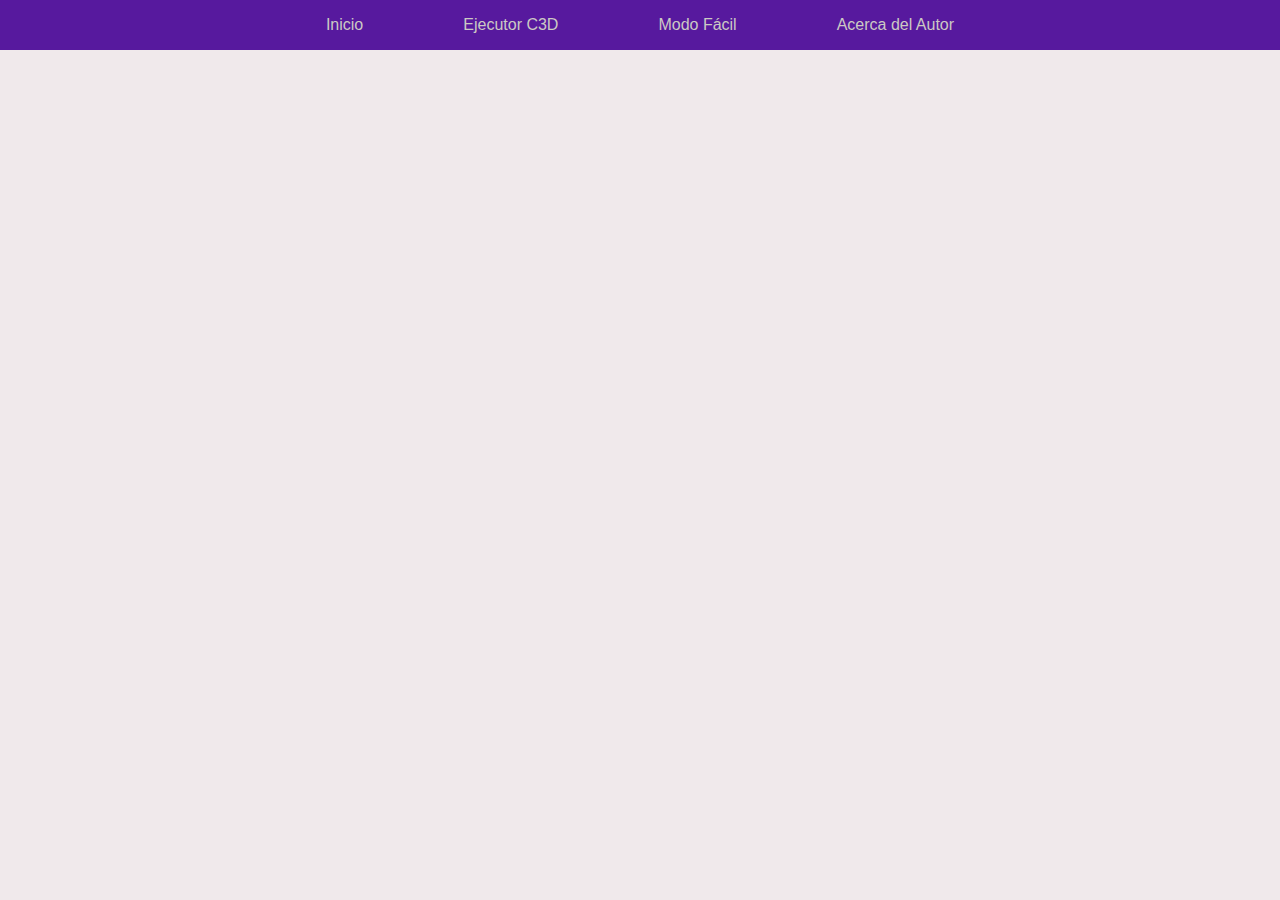
<file: index.html>
<!DOCTYPE html>
<html lang="es">
    <head>
        <link rel="stylesheet" href="./css/styles.css">
        <title>3ACompiler</title>
    </head>
    <body>
        <div class="header"> 
            <div class="header-button"><a href="./index.html">Inicio</a></div>
            <div class="header-button"><a href="./compiler.html">Ejecutor C3D</a></div>
            <div class="header-button"><a href="#">Modo Fácil</a></div>
            <div class="header-button"><a href="./about-me.html">Acerca del Autor</a></div>
        </div>

    </body>

</html>
</file>
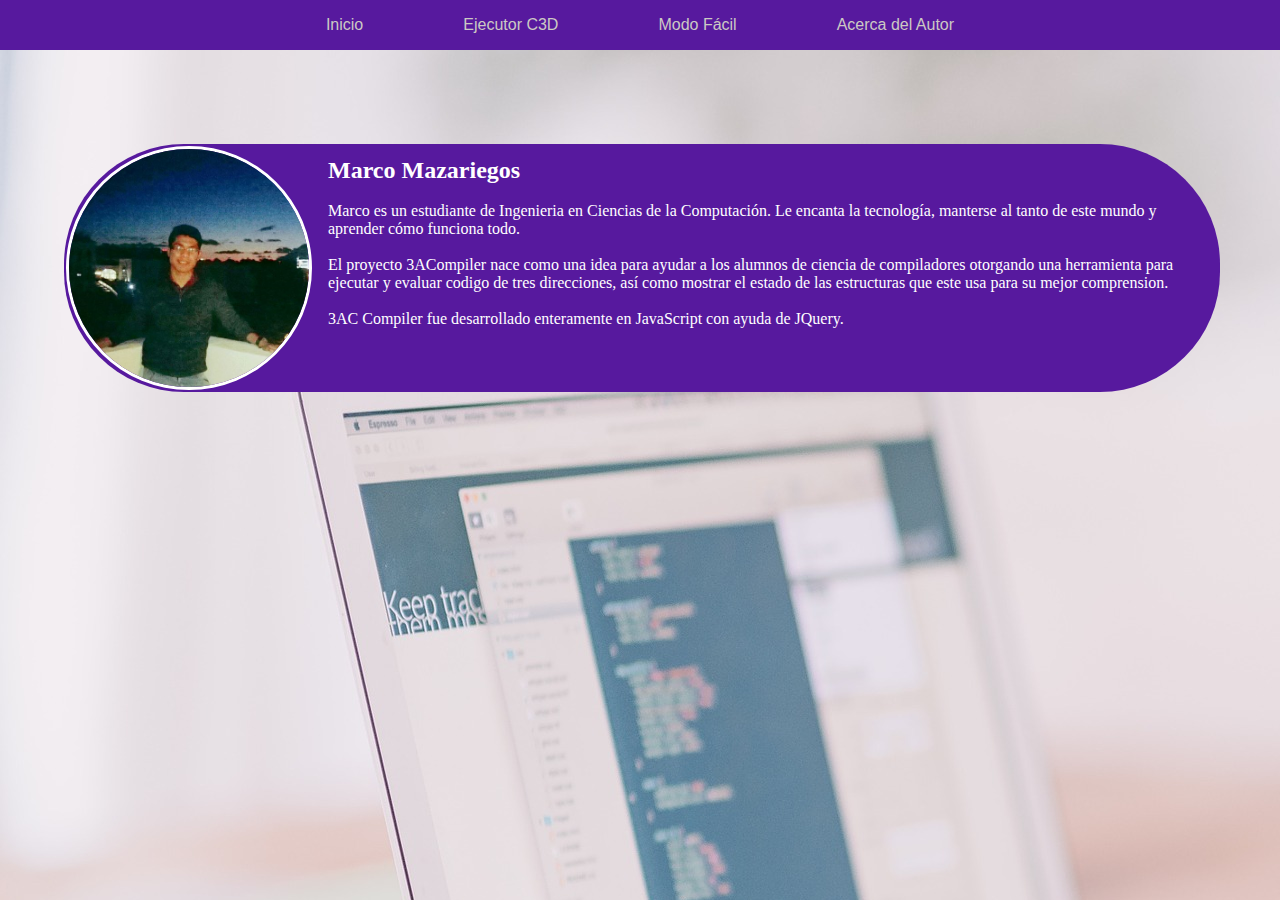
<file: about-me.html>
<!DOCTYPE html>
<html lang="es">

<head>
    <title>3ACompiler</title>
    <link rel="stylesheet" href="./css/about-styles.css">

</head>

<body>
    <div class="header">
        <div class="header-button"><a href="./index.html">Inicio</a></div>
        <div class="header-button"><a href="./compiler.html">Ejecutor C3D</a></div>
        <div class="header-button"><a href="#">Modo Fácil</a></div>
        <div class="header-button"><a href="./about-me.html">Acerca del Autor</a></div>
    </div>


    <div class="info">
        <img src="./assets/mi-perfil.png" width="300px" alt="">


        <div class="info-desk">
            <h2>Marco Mazariegos</h2>
            <br>
            <p>
                Marco es un estudiante de Ingenieria en Ciencias de la Computación.
                Le encanta la tecnología, manterse al tanto de este mundo y aprender
                cómo funciona todo.
            </p>
            <br>
            <p>
                El proyecto 3ACompiler nace como una idea para ayudar a los alumnos de ciencia de compiladores
                otorgando una herramienta para ejecutar y evaluar codigo de tres direcciones,
                así como mostrar el estado de las estructuras que este usa para su mejor comprension.
            </p>
            <br>
            <p>
                3AC Compiler fue desarrollado enteramente en JavaScript con ayuda de JQuery.
            </p>



        </div>

    </div>

</body>
</html>
</file>
<file: css/styles.css>
*{
    margin: 0em;
}

body{
    background:#f0e9eb;
    
}

.header{
    background: #57199e;
    width: 100%;
    position: fixed;
    text-align: center;
}

.header a{
    text-decoration: none;
    color: #ccc9c4;
}

.header-button{
    padding-top:  1em;
    padding-bottom:  1em;
    padding-left: 3em;
    padding-right: 3em;
    font-family: 'Helvetica';
    display: inline-block; 

}

.header-button a:hover{
    color: #ffffff;
    cursor: pointer;
    
}
</file>
<file: css/about-styles.css>
*{
    margin: 0em;
}

body{
    background:url("../assets/info-wallpaper.jpg");
    
}

.header{
    background: #57199e;
    width: 100%;
    position: fixed;
    text-align: center;
}

.header a{
    text-decoration: none;
    color: #ccc9c4;
}

.header-button{
    padding-top:  1em;
    padding-bottom:  1em;
    padding-left: 3em;
    padding-right: 3em;
    font-family: 'Helvetica';
    display: inline-block; 

}

.header-button a:hover{
    color: #ffffff;
    cursor: pointer;
    
}


.info{
    background: #57199e;
    border-radius: 7.5em;
    margin-top: 9em;
    margin-left: 5%;
    padding: 2px;
    float: left;
    width: 90%;
    
}

.info-desk{
    float: left;
    margin-left: 1em;
    margin-top: 0.7em;
    width: 55em;
    font-size: 17   px;
    color:#ffffff;
    font-family: Cambria, Cochin, Georgia, Times, 'Times New Roman', serif;
}


.info img{
    width: 15em;
    height: auto;
    border-radius: 50%;
    border: 3px solid #ffffff;
    float: left;
}

footer{
    margin-bottom: 90%;
}
</file>
